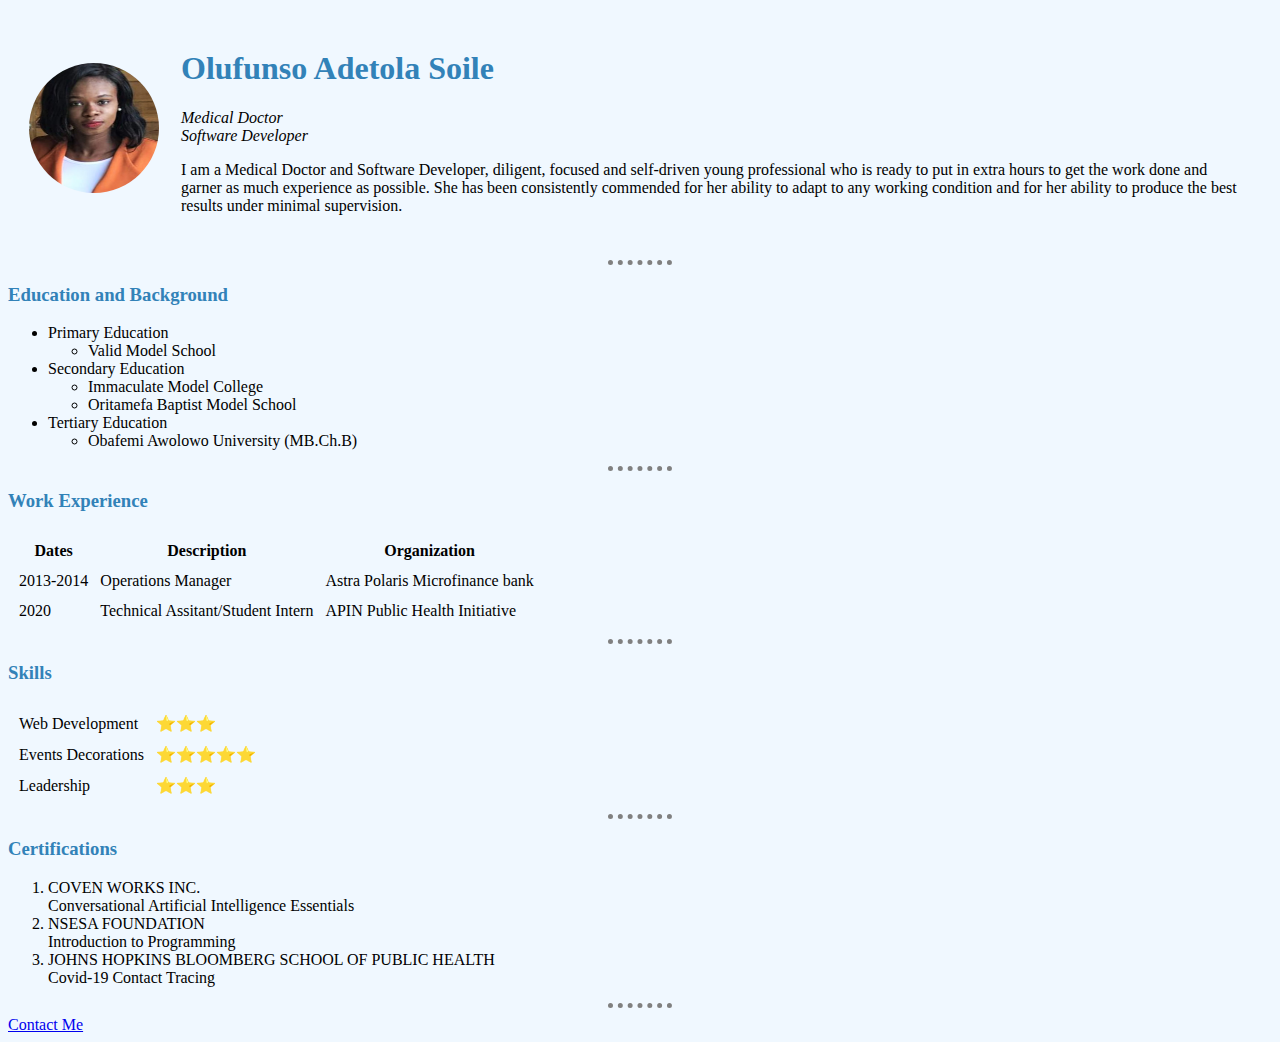
<file: index.html>
<!DOCTYPE html>
<html lang="en" dir="ltr">
  <head>
    <meta charset="utf-8" />
    <title>Detola's Personal Site</title>
    <link rel="stylesheet" href="css/styles.css" />
  </head>
  <body>
    <table cellspacing="20">
      <tr>
        <td>
          <img
            class="circular"
            src="Images/Detola.jpg"
            alt="Detola's Image"
            width="130x"
            height="130px"
          />
        </td>
        <td>
          <h1>Olufunso Adetola Soile</h1>
          <p>
            <em
              >Medical Doctor <br />
              Software Developer
            </em>
          </p>
          <p>
            I am a Medical Doctor and Software Developer, diligent, focused and
            self-driven young professional who is ready to put in extra hours to
            get the work done and garner as much experience as possible. She has
            been consistently commended for her ability to adapt to any working
            condition and for her ability to produce the best results under
            minimal supervision.
          </p>
        </td>
      </tr>
    </table>
    <hr />
    <h3>Education and Background</h3>
    <ul>
      <li>
        Primary Education
        <ul>
          <li>Valid Model School</li>
        </ul>
      </li>
      <li>
        Secondary Education
        <ul>
          <li>Immaculate Model College</li>
          <li>Oritamefa Baptist Model School</li>
        </ul>
      </li>
      <li>
        Tertiary Education
        <ul>
          <li>Obafemi Awolowo University (MB.Ch.B)</li>
        </ul>
      </li>
    </ul>
    <!--<h3>Volunteering and other experiences</h3>-->
    <hr />
    <h3>Work Experience</h3>
    <table cellspacing="10">
      <thead>
        <tr>
          <th>Dates</th>
          <th>Description</th>
          <th>Organization</th>
        </tr>
      </thead>
      <tbody>
        <tr>
          <td>2013-2014</td>
          <td>Operations Manager</td>
          <td>Astra Polaris Microfinance bank</td>
        </tr>
        <tr>
          <td>2020</td>
          <td>Technical Assitant/Student Intern</td>
          <td>APIN Public Health Initiative</td>
        </tr>
      </tbody>
      <tfoot></tfoot>
    </table>
    <hr />
    <h3>Skills</h3>
    <table cellspacing="10">
      <tr>
        <td>Web Development</td>
        <td>⭐⭐⭐</td>
      </tr>
      <tr>
        <td>Events Decorations</td>
        <td>⭐⭐⭐⭐⭐</td>
      </tr>
      <tr>
        <td>Leadership</td>
        <td>⭐⭐⭐</td>
      </tr>
    </table>
    <hr />
    <h3>Certifications</h3>
    <ol>
      <li>
        COVEN WORKS INC. <br />
        Conversational Artificial Intelligence Essentials
      </li>
      <li>
        NSESA FOUNDATION <br />
        Introduction to Programming
      </li>
      <li>
        JOHNS HOPKINS BLOOMBERG SCHOOL OF PUBLIC HEALTH <br />
        Covid-19 Contact Tracing
      </li>
    </ol>
    <hr />
    <a href="contact.html">Contact Me</a>
  </body>
</html>
</file>
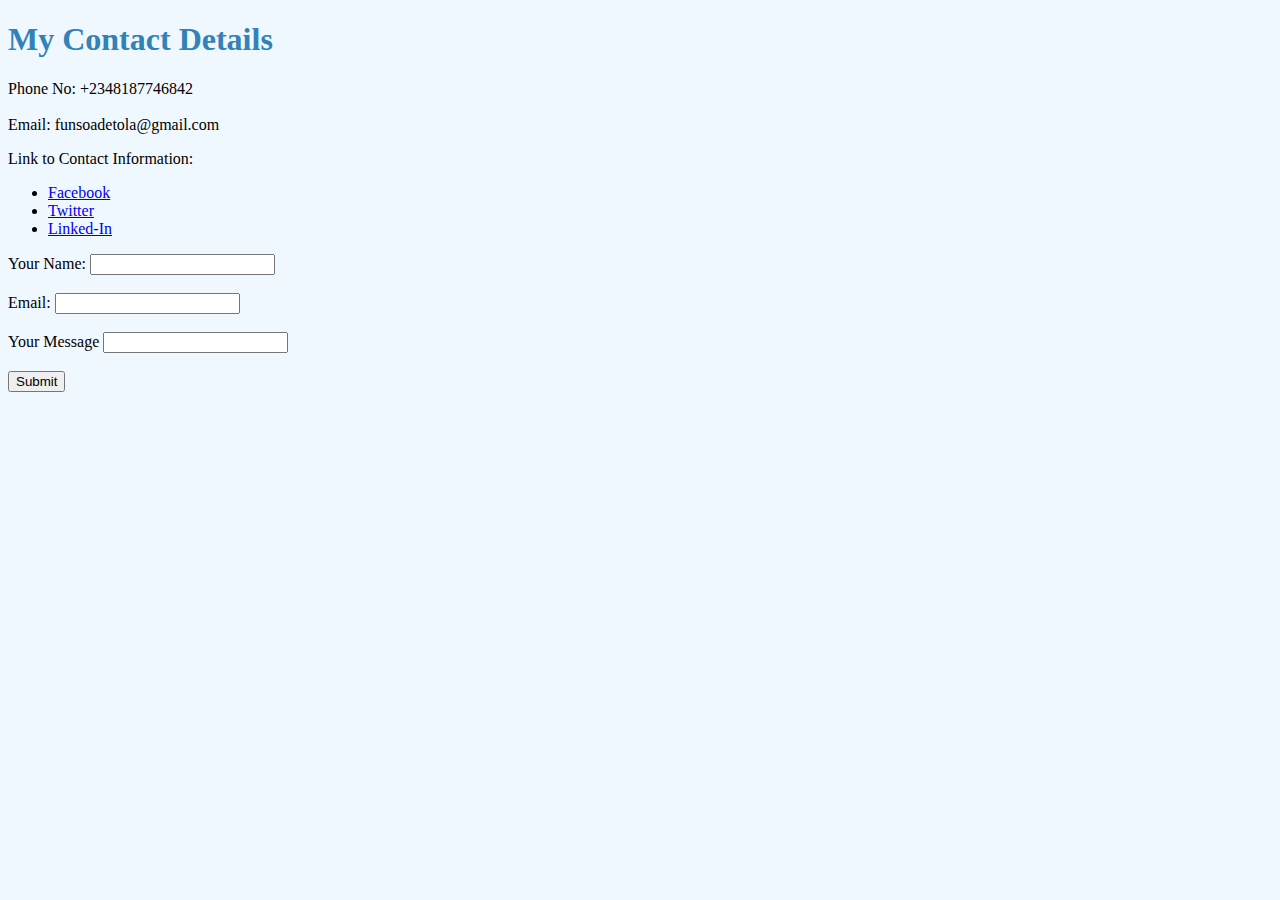
<file: contact.html>
<!DOCTYPE html>
<html lang="en" dir="ltr">
  <head>
    <meta charset="utf-8">
    <title></title>
    <link rel="stylesheet" href="css/styles.css">
  </head>
  <body>
    <h1>My Contact Details</h1>
    <p> Phone No: +2348187746842<br><br>
      Email: funsoadetola@gmail.com</p>
    <p>Link to Contact Information:
    <ul>
    <li><a href="https://www.facebook.com/soile.f.adetola/" target="_blank">Facebook</a></li>
    <li><a href=" https://twitter.com/dee_soil?s=09" target="_blank">Twitter</a></li>
    <li><a href="https://www.linkedin.com/in/olufunso-soile-075468141/" target="_blank">Linked-In</a></li>
    </ul>
    </p>
    <form class="" action="mailto:adufuntol@yahoo.co.uk" method="post" enctype="text/plain">
      <label for="">Your Name:</label>
      <input type="text" name="" value="">
      <br><br>
      <label for="">Email:</label>
      <input type="email" name="" value="">
      <br><br>
      <label for="">Your Message</label>
      <input type="<textarea name="name" rows="8" cols="80"></textarea>
      <br><br>
      <input type="Submit" name="" value="Submit">

    </form>
  </body>
</html>
</file>
<file: css/styles.css>
body{
  background-color: aliceblue;
}
hr{
  border-style:dotted none none none;
  border-color: grey;
  border-width: 5px;
  height:0px;
  width:5%;
}
h1, h3{
  color: #3282b8;
}
.circular{
  border-radius: 100%;
}

img:hover{
  background-color:red;
}
</file>
